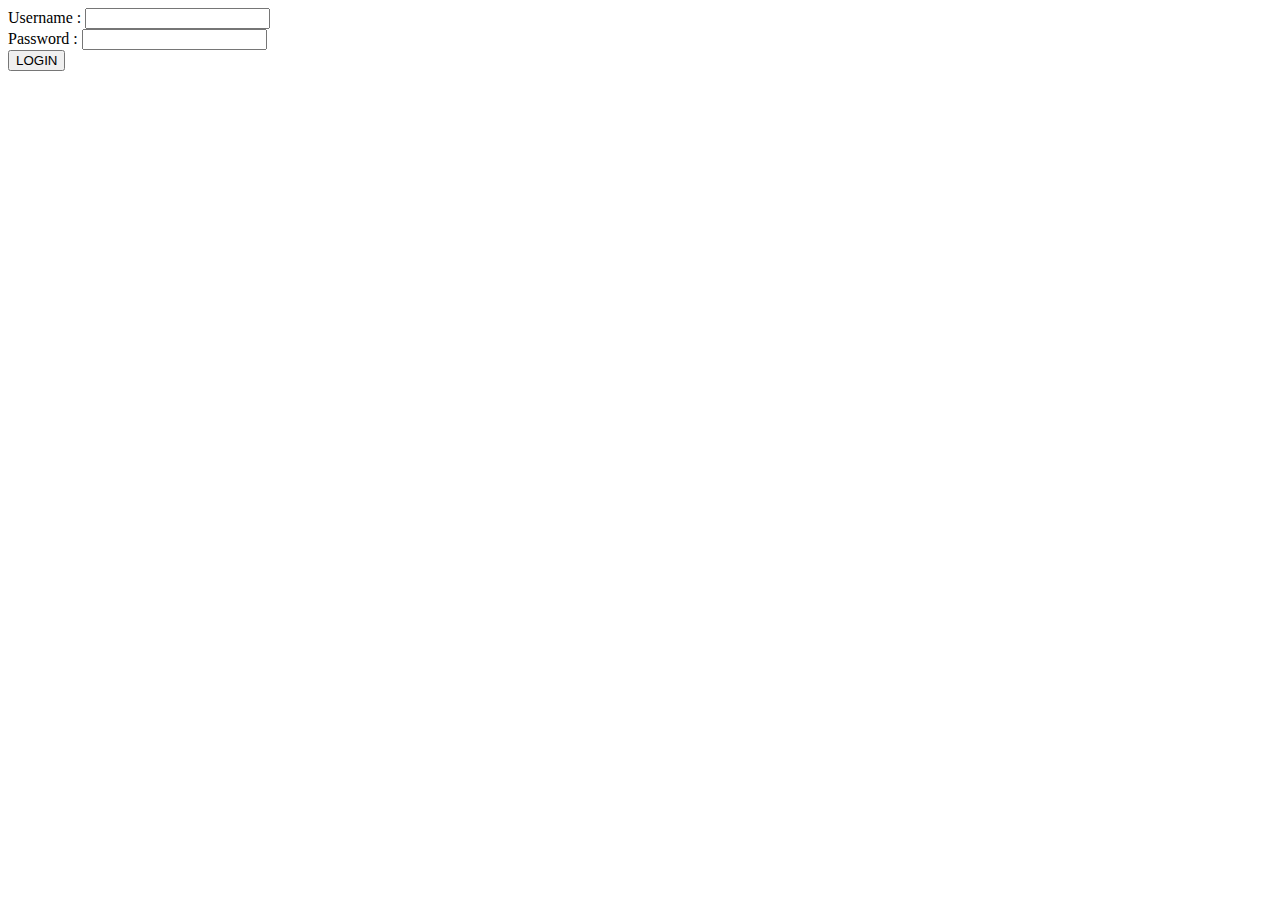
<file: login.html>
<!DOCTYPE html>
<html lang="en">
<head>
    <meta charset="UTF-8">
    <meta name="viewport" content="width=device-width, initial-scale=1.0">
    <title>Login</title>
</head>
<body>
    <form id="loginForm">
        <div>
            <label for="username">Username : </label>
            <input type="text" name="username" id="username">
        </div>
        <div>
            <label for="password">Password : </label>
            <input type="password" name="password" id="password">
        </div>
        <button type="submit">LOGIN</button>
    </form>

    <script src="assets/js/script.js"></script>
</body>
</html>
</file>
